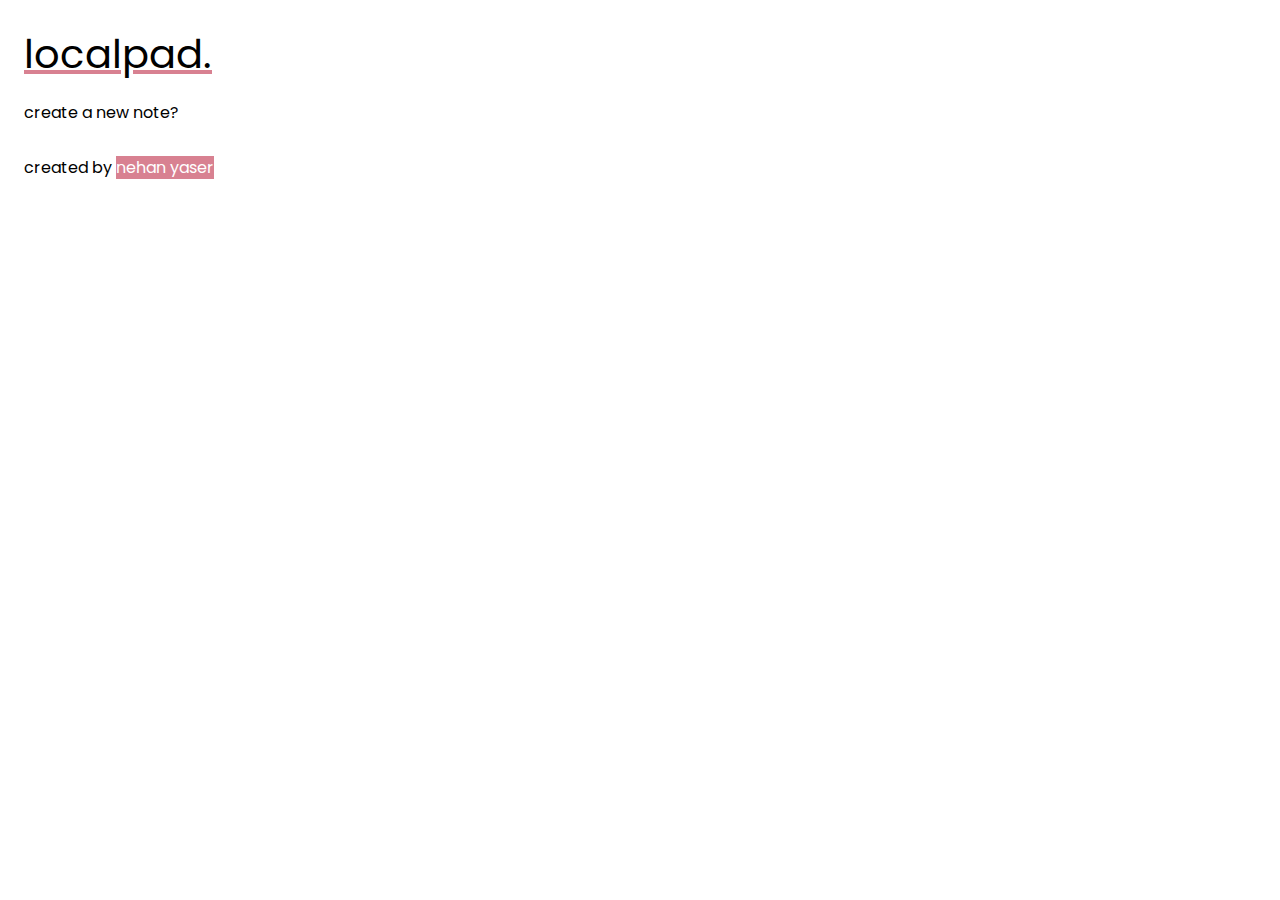
<file: index.html>
<!DOCTYPE html>
<html lang="en">

<head>
    <meta charset="UTF-8">
    <meta http-equiv="X-UA-Compatible" content="IE=edge">
    <meta name="viewport" content="width=device-width, initial-scale=1.0">
    <meta name="description" content="a decentralized note keeping app">
    <link rel="icon" type="image/x-icon" href="./icons/icon-192x192.png">
    <link rel="apple-touch-icon" href="./icons/icon-512x512.png">
    <link rel="stylesheet" href="./styles/index.css">
    <title>home</title>
    <meta name="theme-color" content="#d88191">
    <link rel='manifest' href='./manifest.json'>
    <script>
        if ('serviceWorker' in navigator) {
            navigator.serviceWorker.register('serviceWorker.js', { scope: './' })
        }
    </script>
</head>

<body>
    <header>localpad.</header>

    <a class="new-note" href="/localpad/new.html">create a <span>new note?</span></a>

    <div class="notes-preview"></div>

    <footer>created by <a href="https://instagram.com/nehan_yaser/" target="blank">nehan yaser</a></footer>

    <script src="./scripts/localdb.js"></script>
    <script src="./scripts/index.js"></script>
</body>

</html>
</file>
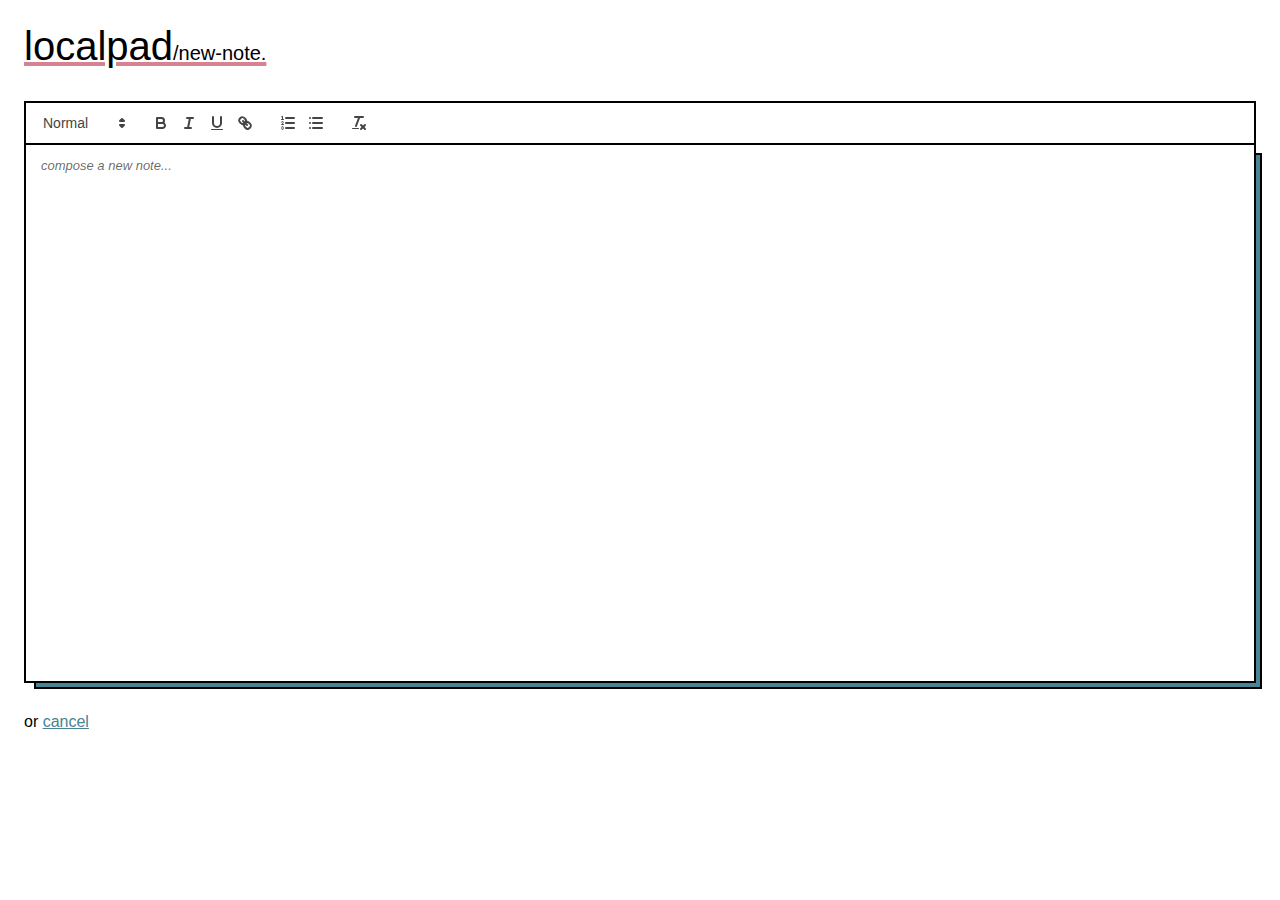
<file: new.html>
<!DOCTYPE html>
<html lang="en">

<head>
    <meta charset="UTF-8">
    <meta http-equiv="X-UA-Compatible" content="IE=edge">
    <meta name="viewport" content="width=device-width, initial-scale=1.0">
    <meta name="description" content="a decentralized note keeping app">
    <script src="./scripts/quill.min.js"></script>
    <link href="./styles/quill.snow.css" rel="stylesheet">
    <link rel="icon" type="image/x-icon" href="./icons/icon-192x192.png">
    <link rel="stylesheet" href="./styles/new.css">
    <title>new note</title>
</head>

<body>
    <header>localpad<span class="crumb">/new-note.</span>
    </header>

    <div class="container">
        <div id="editor">
        </div> <br>

        <div class="actions">
            <button class="btn" onclick="submitHandler()">submit</button> or <a href="/localpad/" class="back">cancel</a>
        </div>
    </div>

    <script>
        const quill = new Quill('#editor', {
            placeholder: 'compose a new note...',
            theme: 'snow'
        });
    </script>
    <script src="./scripts/localdb.js"></script>
    <script src="./scripts/new.js"></script>
</body>

</html>
</file>
<file: styles/index.css>
@import url("https://fonts.googleapis.com/css2?family=Poppins&display=swap");

* {
  font-family: "Poppins", sans-serif;
}

header {
  padding: 1rem;
  text-decoration: underline;
  font-size: 40px;
  text-decoration-color: #d88191;
}

.new-note {
  margin-left: 1rem;
  cursor: pointer;
  color: black;
  text-decoration: none;
}

.new-note:hover span {
  background: #d88191;
  color: white;
}

a {
  color: black;
  text-decoration: none;
}

.note-preview {
  margin: 1rem;
  padding: 10px;
  border: 2px solid black;
  position: relative;
  background-color: white;
}

.note-preview:after {
  content: "";
  position: absolute;
  background: #488494;
  border: 2px solid black;
  top: 8px;
  left: 8px;
  right: -8px;
  bottom: -8px;
  z-index: -1;
}

.note-preview:hover .title-wrapper button {
  display: block;
}

.title-wrapper {
  display: flex;
  flex-direction: row;
  justify-content: space-between;
  margin-bottom: 1rem;
}

.title-wrapper button {
  background: #d88191;
  border: 2px solid black;
  color: white;
  outline: none;
  display: none;
  cursor: pointer;
}

.title-wrapper button:hover {
  background: #ca6779;
}

.preview-title {
  margin-bottom: 2rem;
  color: white;
}


mark {
  background: #488494;
  color: white;
}

.preview-text {
  margin-bottom: 2rem;
}

.preview-text h1, .preview-text h2, .preview-text h3, .preview-text h4 {
  display: inline;
}

.preview-text p {
  margin: 2px;
}

.preview-text a {
  text-decoration: underline;
  color: #488494;
}


footer {
  margin: 30px 1rem;
}

footer a {
  background: #d88191;
  color: white;
}

@media (max-width: 380px) {
  header {
    padding: .6rem 1rem;
  }
}
</file>
<file: styles/quill.snow.css>
.ql-container {
  box-sizing: border-box;
  font-family: Helvetica, Arial, sans-serif;
  font-size: 13px;
  height: 100%;
  margin: 0px;
  position: relative;
}
.ql-container.ql-disabled .ql-tooltip {
  visibility: hidden;
}
.ql-container.ql-disabled .ql-editor ul[data-checked] > li::before {
  pointer-events: none;
}
.ql-clipboard {
  left: -100000px;
  height: 1px;
  overflow-y: hidden;
  position: absolute;
  top: 50%;
}
.ql-clipboard p {
  margin: 0;
  padding: 0;
}
.ql-editor {
  box-sizing: border-box;
  line-height: 1.42;
  height: 100%;
  outline: none;
  overflow-y: auto;
  padding: 12px 15px;
  tab-size: 4;
  -moz-tab-size: 4;
  text-align: left;
  white-space: pre-wrap;
  word-wrap: break-word;
}
.ql-editor > * {
  cursor: text;
}
.ql-editor p,
.ql-editor ol,
.ql-editor ul,
.ql-editor pre,
.ql-editor blockquote,
.ql-editor h1,
.ql-editor h2,
.ql-editor h3,
.ql-editor h4,
.ql-editor h5,
.ql-editor h6 {
  margin: 0;
  padding: 0;
  counter-reset: list-1 list-2 list-3 list-4 list-5 list-6 list-7 list-8 list-9;
}
.ql-editor ol,
.ql-editor ul {
  padding-left: 1.5em;
}
.ql-editor ol > li,
.ql-editor ul > li {
  list-style-type: none;
}
.ql-editor ul > li::before {
  content: "\2022";
}
.ql-editor ul[data-checked="true"],
.ql-editor ul[data-checked="false"] {
  pointer-events: none;
}
.ql-editor ul[data-checked="true"] > li *,
.ql-editor ul[data-checked="false"] > li * {
  pointer-events: all;
}
.ql-editor ul[data-checked="true"] > li::before,
.ql-editor ul[data-checked="false"] > li::before {
  color: #777;
  cursor: pointer;
  pointer-events: all;
}
.ql-editor ul[data-checked="true"] > li::before {
  content: "\2611";
}
.ql-editor ul[data-checked="false"] > li::before {
  content: "\2610";
}
.ql-editor li::before {
  display: inline-block;
  white-space: nowrap;
  width: 1.2em;
}
.ql-editor li:not(.ql-direction-rtl)::before {
  margin-left: -1.5em;
  margin-right: 0.3em;
  text-align: right;
}
.ql-editor li.ql-direction-rtl::before {
  margin-left: 0.3em;
  margin-right: -1.5em;
}
.ql-editor ol li:not(.ql-direction-rtl),
.ql-editor ul li:not(.ql-direction-rtl) {
  padding-left: 1.5em;
}
.ql-editor ol li.ql-direction-rtl,
.ql-editor ul li.ql-direction-rtl {
  padding-right: 1.5em;
}
.ql-editor ol li {
  counter-reset: list-1 list-2 list-3 list-4 list-5 list-6 list-7 list-8 list-9;
  counter-increment: list-0;
}
.ql-editor ol li:before {
  content: counter(list-0, decimal) ". ";
}
.ql-editor ol li.ql-indent-1 {
  counter-increment: list-1;
}
.ql-editor ol li.ql-indent-1:before {
  content: counter(list-1, lower-alpha) ". ";
}
.ql-editor ol li.ql-indent-1 {
  counter-reset: list-2 list-3 list-4 list-5 list-6 list-7 list-8 list-9;
}
.ql-editor ol li.ql-indent-2 {
  counter-increment: list-2;
}
.ql-editor ol li.ql-indent-2:before {
  content: counter(list-2, lower-roman) ". ";
}
.ql-editor ol li.ql-indent-2 {
  counter-reset: list-3 list-4 list-5 list-6 list-7 list-8 list-9;
}
.ql-editor ol li.ql-indent-3 {
  counter-increment: list-3;
}
.ql-editor ol li.ql-indent-3:before {
  content: counter(list-3, decimal) ". ";
}
.ql-editor ol li.ql-indent-3 {
  counter-reset: list-4 list-5 list-6 list-7 list-8 list-9;
}
.ql-editor ol li.ql-indent-4 {
  counter-increment: list-4;
}
.ql-editor ol li.ql-indent-4:before {
  content: counter(list-4, lower-alpha) ". ";
}
.ql-editor ol li.ql-indent-4 {
  counter-reset: list-5 list-6 list-7 list-8 list-9;
}
.ql-editor ol li.ql-indent-5 {
  counter-increment: list-5;
}
.ql-editor ol li.ql-indent-5:before {
  content: counter(list-5, lower-roman) ". ";
}
.ql-editor ol li.ql-indent-5 {
  counter-reset: list-6 list-7 list-8 list-9;
}
.ql-editor ol li.ql-indent-6 {
  counter-increment: list-6;
}
.ql-editor ol li.ql-indent-6:before {
  content: counter(list-6, decimal) ". ";
}
.ql-editor ol li.ql-indent-6 {
  counter-reset: list-7 list-8 list-9;
}
.ql-editor ol li.ql-indent-7 {
  counter-increment: list-7;
}
.ql-editor ol li.ql-indent-7:before {
  content: counter(list-7, lower-alpha) ". ";
}
.ql-editor ol li.ql-indent-7 {
  counter-reset: list-8 list-9;
}
.ql-editor ol li.ql-indent-8 {
  counter-increment: list-8;
}
.ql-editor ol li.ql-indent-8:before {
  content: counter(list-8, lower-roman) ". ";
}
.ql-editor ol li.ql-indent-8 {
  counter-reset: list-9;
}
.ql-editor ol li.ql-indent-9 {
  counter-increment: list-9;
}
.ql-editor ol li.ql-indent-9:before {
  content: counter(list-9, decimal) ". ";
}
.ql-editor .ql-indent-1:not(.ql-direction-rtl) {
  padding-left: 3em;
}
.ql-editor li.ql-indent-1:not(.ql-direction-rtl) {
  padding-left: 4.5em;
}
.ql-editor .ql-indent-1.ql-direction-rtl.ql-align-right {
  padding-right: 3em;
}
.ql-editor li.ql-indent-1.ql-direction-rtl.ql-align-right {
  padding-right: 4.5em;
}
.ql-editor .ql-indent-2:not(.ql-direction-rtl) {
  padding-left: 6em;
}
.ql-editor li.ql-indent-2:not(.ql-direction-rtl) {
  padding-left: 7.5em;
}
.ql-editor .ql-indent-2.ql-direction-rtl.ql-align-right {
  padding-right: 6em;
}
.ql-editor li.ql-indent-2.ql-direction-rtl.ql-align-right {
  padding-right: 7.5em;
}
.ql-editor .ql-indent-3:not(.ql-direction-rtl) {
  padding-left: 9em;
}
.ql-editor li.ql-indent-3:not(.ql-direction-rtl) {
  padding-left: 10.5em;
}
.ql-editor .ql-indent-3.ql-direction-rtl.ql-align-right {
  padding-right: 9em;
}
.ql-editor li.ql-indent-3.ql-direction-rtl.ql-align-right {
  padding-right: 10.5em;
}
.ql-editor .ql-indent-4:not(.ql-direction-rtl) {
  padding-left: 12em;
}
.ql-editor li.ql-indent-4:not(.ql-direction-rtl) {
  padding-left: 13.5em;
}
.ql-editor .ql-indent-4.ql-direction-rtl.ql-align-right {
  padding-right: 12em;
}
.ql-editor li.ql-indent-4.ql-direction-rtl.ql-align-right {
  padding-right: 13.5em;
}
.ql-editor .ql-indent-5:not(.ql-direction-rtl) {
  padding-left: 15em;
}
.ql-editor li.ql-indent-5:not(.ql-direction-rtl) {
  padding-left: 16.5em;
}
.ql-editor .ql-indent-5.ql-direction-rtl.ql-align-right {
  padding-right: 15em;
}
.ql-editor li.ql-indent-5.ql-direction-rtl.ql-align-right {
  padding-right: 16.5em;
}
.ql-editor .ql-indent-6:not(.ql-direction-rtl) {
  padding-left: 18em;
}
.ql-editor li.ql-indent-6:not(.ql-direction-rtl) {
  padding-left: 19.5em;
}
.ql-editor .ql-indent-6.ql-direction-rtl.ql-align-right {
  padding-right: 18em;
}
.ql-editor li.ql-indent-6.ql-direction-rtl.ql-align-right {
  padding-right: 19.5em;
}
.ql-editor .ql-indent-7:not(.ql-direction-rtl) {
  padding-left: 21em;
}
.ql-editor li.ql-indent-7:not(.ql-direction-rtl) {
  padding-left: 22.5em;
}
.ql-editor .ql-indent-7.ql-direction-rtl.ql-align-right {
  padding-right: 21em;
}
.ql-editor li.ql-indent-7.ql-direction-rtl.ql-align-right {
  padding-right: 22.5em;
}
.ql-editor .ql-indent-8:not(.ql-direction-rtl) {
  padding-left: 24em;
}
.ql-editor li.ql-indent-8:not(.ql-direction-rtl) {
  padding-left: 25.5em;
}
.ql-editor .ql-indent-8.ql-direction-rtl.ql-align-right {
  padding-right: 24em;
}
.ql-editor li.ql-indent-8.ql-direction-rtl.ql-align-right {
  padding-right: 25.5em;
}
.ql-editor .ql-indent-9:not(.ql-direction-rtl) {
  padding-left: 27em;
}
.ql-editor li.ql-indent-9:not(.ql-direction-rtl) {
  padding-left: 28.5em;
}
.ql-editor .ql-indent-9.ql-direction-rtl.ql-align-right {
  padding-right: 27em;
}
.ql-editor li.ql-indent-9.ql-direction-rtl.ql-align-right {
  padding-right: 28.5em;
}
.ql-editor .ql-video {
  display: block;
  max-width: 100%;
}
.ql-editor .ql-video.ql-align-center {
  margin: 0 auto;
}
.ql-editor .ql-video.ql-align-right {
  margin: 0 0 0 auto;
}
.ql-editor .ql-bg-black {
  background-color: #000;
}
.ql-editor .ql-bg-red {
  background-color: #e60000;
}
.ql-editor .ql-bg-orange {
  background-color: #f90;
}
.ql-editor .ql-bg-yellow {
  background-color: #ff0;
}
.ql-editor .ql-bg-green {
  background-color: #008a00;
}
.ql-editor .ql-bg-blue {
  background-color: #06c;
}
.ql-editor .ql-bg-purple {
  background-color: #93f;
}
.ql-editor .ql-color-white {
  color: #fff;
}
.ql-editor .ql-color-red {
  color: #e60000;
}
.ql-editor .ql-color-orange {
  color: #f90;
}
.ql-editor .ql-color-yellow {
  color: #ff0;
}
.ql-editor .ql-color-green {
  color: #008a00;
}
.ql-editor .ql-color-blue {
  color: #06c;
}
.ql-editor .ql-color-purple {
  color: #93f;
}
.ql-editor .ql-font-serif {
  font-family: Georgia, Times New Roman, serif;
}
.ql-editor .ql-font-monospace {
  font-family: Monaco, Courier New, monospace;
}
.ql-editor .ql-size-small {
  font-size: 0.75em;
}
.ql-editor .ql-size-large {
  font-size: 1.5em;
}
.ql-editor .ql-size-huge {
  font-size: 2.5em;
}
.ql-editor .ql-direction-rtl {
  direction: rtl;
  text-align: inherit;
}
.ql-editor .ql-align-center {
  text-align: center;
}
.ql-editor .ql-align-justify {
  text-align: justify;
}
.ql-editor .ql-align-right {
  text-align: right;
}
.ql-editor.ql-blank::before {
  color: rgba(0, 0, 0, 0.6);
  content: attr(data-placeholder);
  font-style: italic;
  left: 15px;
  pointer-events: none;
  position: absolute;
  right: 15px;
}
.ql-snow.ql-toolbar:after,
.ql-snow .ql-toolbar:after {
  clear: both;
  content: "";
  display: table;
}
.ql-snow.ql-toolbar button,
.ql-snow .ql-toolbar button {
  background: none;
  border: none;
  cursor: pointer;
  display: inline-block;
  float: left;
  height: 24px;
  padding: 3px 5px;
  width: 28px;
}
.ql-snow.ql-toolbar button svg,
.ql-snow .ql-toolbar button svg {
  float: left;
  height: 100%;
}
.ql-snow.ql-toolbar button:active:hover,
.ql-snow .ql-toolbar button:active:hover {
  outline: none;
}
.ql-snow.ql-toolbar input.ql-image[type="file"],
.ql-snow .ql-toolbar input.ql-image[type="file"] {
  display: none;
}
.ql-snow.ql-toolbar button:hover,
.ql-snow .ql-toolbar button:hover,
.ql-snow.ql-toolbar button:focus,
.ql-snow .ql-toolbar button:focus,
.ql-snow.ql-toolbar button.ql-active,
.ql-snow .ql-toolbar button.ql-active,
.ql-snow.ql-toolbar .ql-picker-label:hover,
.ql-snow .ql-toolbar .ql-picker-label:hover,
.ql-snow.ql-toolbar .ql-picker-label.ql-active,
.ql-snow .ql-toolbar .ql-picker-label.ql-active,
.ql-snow.ql-toolbar .ql-picker-item:hover,
.ql-snow .ql-toolbar .ql-picker-item:hover,
.ql-snow.ql-toolbar .ql-picker-item.ql-selected,
.ql-snow .ql-toolbar .ql-picker-item.ql-selected {
  color: #06c;
}
.ql-snow.ql-toolbar button:hover .ql-fill,
.ql-snow .ql-toolbar button:hover .ql-fill,
.ql-snow.ql-toolbar button:focus .ql-fill,
.ql-snow .ql-toolbar button:focus .ql-fill,
.ql-snow.ql-toolbar button.ql-active .ql-fill,
.ql-snow .ql-toolbar button.ql-active .ql-fill,
.ql-snow.ql-toolbar .ql-picker-label:hover .ql-fill,
.ql-snow .ql-toolbar .ql-picker-label:hover .ql-fill,
.ql-snow.ql-toolbar .ql-picker-label.ql-active .ql-fill,
.ql-snow .ql-toolbar .ql-picker-label.ql-active .ql-fill,
.ql-snow.ql-toolbar .ql-picker-item:hover .ql-fill,
.ql-snow .ql-toolbar .ql-picker-item:hover .ql-fill,
.ql-snow.ql-toolbar .ql-picker-item.ql-selected .ql-fill,
.ql-snow .ql-toolbar .ql-picker-item.ql-selected .ql-fill,
.ql-snow.ql-toolbar button:hover .ql-stroke.ql-fill,
.ql-snow .ql-toolbar button:hover .ql-stroke.ql-fill,
.ql-snow.ql-toolbar button:focus .ql-stroke.ql-fill,
.ql-snow .ql-toolbar button:focus .ql-stroke.ql-fill,
.ql-snow.ql-toolbar button.ql-active .ql-stroke.ql-fill,
.ql-snow .ql-toolbar button.ql-active .ql-stroke.ql-fill,
.ql-snow.ql-toolbar .ql-picker-label:hover .ql-stroke.ql-fill,
.ql-snow .ql-toolbar .ql-picker-label:hover .ql-stroke.ql-fill,
.ql-snow.ql-toolbar .ql-picker-label.ql-active .ql-stroke.ql-fill,
.ql-snow .ql-toolbar .ql-picker-label.ql-active .ql-stroke.ql-fill,
.ql-snow.ql-toolbar .ql-picker-item:hover .ql-stroke.ql-fill,
.ql-snow .ql-toolbar .ql-picker-item:hover .ql-stroke.ql-fill,
.ql-snow.ql-toolbar .ql-picker-item.ql-selected .ql-stroke.ql-fill,
.ql-snow .ql-toolbar .ql-picker-item.ql-selected .ql-stroke.ql-fill {
  fill: #06c;
}
.ql-snow.ql-toolbar button:hover .ql-stroke,
.ql-snow .ql-toolbar button:hover .ql-stroke,
.ql-snow.ql-toolbar button:focus .ql-stroke,
.ql-snow .ql-toolbar button:focus .ql-stroke,
.ql-snow.ql-toolbar button.ql-active .ql-stroke,
.ql-snow .ql-toolbar button.ql-active .ql-stroke,
.ql-snow.ql-toolbar .ql-picker-label:hover .ql-stroke,
.ql-snow .ql-toolbar .ql-picker-label:hover .ql-stroke,
.ql-snow.ql-toolbar .ql-picker-label.ql-active .ql-stroke,
.ql-snow .ql-toolbar .ql-picker-label.ql-active .ql-stroke,
.ql-snow.ql-toolbar .ql-picker-item:hover .ql-stroke,
.ql-snow .ql-toolbar .ql-picker-item:hover .ql-stroke,
.ql-snow.ql-toolbar .ql-picker-item.ql-selected .ql-stroke,
.ql-snow .ql-toolbar .ql-picker-item.ql-selected .ql-stroke,
.ql-snow.ql-toolbar button:hover .ql-stroke-miter,
.ql-snow .ql-toolbar button:hover .ql-stroke-miter,
.ql-snow.ql-toolbar button:focus .ql-stroke-miter,
.ql-snow .ql-toolbar button:focus .ql-stroke-miter,
.ql-snow.ql-toolbar button.ql-active .ql-stroke-miter,
.ql-snow .ql-toolbar button.ql-active .ql-stroke-miter,
.ql-snow.ql-toolbar .ql-picker-label:hover .ql-stroke-miter,
.ql-snow .ql-toolbar .ql-picker-label:hover .ql-stroke-miter,
.ql-snow.ql-toolbar .ql-picker-label.ql-active .ql-stroke-miter,
.ql-snow .ql-toolbar .ql-picker-label.ql-active .ql-stroke-miter,
.ql-snow.ql-toolbar .ql-picker-item:hover .ql-stroke-miter,
.ql-snow .ql-toolbar .ql-picker-item:hover .ql-stroke-miter,
.ql-snow.ql-toolbar .ql-picker-item.ql-selected .ql-stroke-miter,
.ql-snow .ql-toolbar .ql-picker-item.ql-selected .ql-stroke-miter {
  stroke: #06c;
}
@media (pointer: coarse) {
  .ql-snow.ql-toolbar button:hover:not(.ql-active),
  .ql-snow .ql-toolbar button:hover:not(.ql-active) {
    color: #444;
  }
  .ql-snow.ql-toolbar button:hover:not(.ql-active) .ql-fill,
  .ql-snow .ql-toolbar button:hover:not(.ql-active) .ql-fill,
  .ql-snow.ql-toolbar button:hover:not(.ql-active) .ql-stroke.ql-fill,
  .ql-snow .ql-toolbar button:hover:not(.ql-active) .ql-stroke.ql-fill {
    fill: #444;
  }
  .ql-snow.ql-toolbar button:hover:not(.ql-active) .ql-stroke,
  .ql-snow .ql-toolbar button:hover:not(.ql-active) .ql-stroke,
  .ql-snow.ql-toolbar button:hover:not(.ql-active) .ql-stroke-miter,
  .ql-snow .ql-toolbar button:hover:not(.ql-active) .ql-stroke-miter {
    stroke: #444;
  }
}
.ql-snow {
  box-sizing: border-box;
}
.ql-snow * {
  box-sizing: border-box;
}
.ql-snow .ql-hidden {
  display: none;
}
.ql-snow .ql-out-bottom,
.ql-snow .ql-out-top {
  visibility: hidden;
}
.ql-snow .ql-tooltip {
  position: absolute;
  transform: translateY(10px);
}
.ql-snow .ql-tooltip a {
  cursor: pointer;
  text-decoration: none;
}
.ql-snow .ql-tooltip.ql-flip {
  transform: translateY(-10px);
}
.ql-snow .ql-formats {
  display: inline-block;
  vertical-align: middle;
}
.ql-snow .ql-formats:after {
  clear: both;
  content: "";
  display: table;
}
.ql-snow .ql-stroke {
  fill: none;
  stroke: #444;
  stroke-linecap: round;
  stroke-linejoin: round;
  stroke-width: 2;
}
.ql-snow .ql-stroke-miter {
  fill: none;
  stroke: #444;
  stroke-miterlimit: 10;
  stroke-width: 2;
}
.ql-snow .ql-fill,
.ql-snow .ql-stroke.ql-fill {
  fill: #444;
}
.ql-snow .ql-empty {
  fill: none;
}
.ql-snow .ql-even {
  fill-rule: evenodd;
}
.ql-snow .ql-thin,
.ql-snow .ql-stroke.ql-thin {
  stroke-width: 1;
}
.ql-snow .ql-transparent {
  opacity: 0.4;
}
.ql-snow .ql-direction svg:last-child {
  display: none;
}
.ql-snow .ql-direction.ql-active svg:last-child {
  display: inline;
}
.ql-snow .ql-direction.ql-active svg:first-child {
  display: none;
}
.ql-snow .ql-editor h1 {
  font-size: 2em;
}
.ql-snow .ql-editor h2 {
  font-size: 1.5em;
}
.ql-snow .ql-editor h3 {
  font-size: 1.17em;
}
.ql-snow .ql-editor h4 {
  font-size: 1em;
}
.ql-snow .ql-editor h5 {
  font-size: 0.83em;
}
.ql-snow .ql-editor h6 {
  font-size: 0.67em;
}
.ql-snow .ql-editor a {
  text-decoration: underline;
}
.ql-snow .ql-editor blockquote {
  border-left: 4px solid #ccc;
  margin-bottom: 5px;
  margin-top: 5px;
  padding-left: 16px;
}
.ql-snow .ql-editor code,
.ql-snow .ql-editor pre {
  background-color: #f0f0f0;
  border-radius: 3px;
}
.ql-snow .ql-editor pre {
  white-space: pre-wrap;
  margin-bottom: 5px;
  margin-top: 5px;
  padding: 5px 10px;
}
.ql-snow .ql-editor code {
  font-size: 85%;
  padding: 2px 4px;
}
.ql-snow .ql-editor pre.ql-syntax {
  background-color: #23241f;
  color: #f8f8f2;
  overflow: visible;
}
.ql-snow .ql-editor img {
  max-width: 100%;
}
.ql-snow .ql-picker {
  color: #444;
  display: inline-block;
  float: left;
  font-size: 14px;
  font-weight: 500;
  height: 24px;
  position: relative;
  vertical-align: middle;
}
.ql-snow .ql-picker-label {
  cursor: pointer;
  display: inline-block;
  height: 100%;
  padding-left: 8px;
  padding-right: 2px;
  position: relative;
  width: 100%;
}
.ql-snow .ql-picker-label::before {
  display: inline-block;
  line-height: 22px;
}
.ql-snow .ql-picker-options {
  background-color: #fff;
  display: none;
  min-width: 100%;
  padding: 4px 8px;
  position: absolute;
  white-space: nowrap;
}
.ql-snow .ql-picker-options .ql-picker-item {
  cursor: pointer;
  display: block;
  padding-bottom: 5px;
  padding-top: 5px;
}
.ql-snow .ql-picker.ql-expanded .ql-picker-label {
  color: #ccc;
  z-index: 2;
}
.ql-snow .ql-picker.ql-expanded .ql-picker-label .ql-fill {
  fill: #ccc;
}
.ql-snow .ql-picker.ql-expanded .ql-picker-label .ql-stroke {
  stroke: #ccc;
}
.ql-snow .ql-picker.ql-expanded .ql-picker-options {
  display: block;
  margin-top: -1px;
  top: 100%;
  z-index: 1;
}
.ql-snow .ql-color-picker,
.ql-snow .ql-icon-picker {
  width: 28px;
}
.ql-snow .ql-color-picker .ql-picker-label,
.ql-snow .ql-icon-picker .ql-picker-label {
  padding: 2px 4px;
}
.ql-snow .ql-color-picker .ql-picker-label svg,
.ql-snow .ql-icon-picker .ql-picker-label svg {
  right: 4px;
}
.ql-snow .ql-icon-picker .ql-picker-options {
  padding: 4px 0px;
}
.ql-snow .ql-icon-picker .ql-picker-item {
  height: 24px;
  width: 24px;
  padding: 2px 4px;
}
.ql-snow .ql-color-picker .ql-picker-options {
  padding: 3px 5px;
  width: 152px;
}
.ql-snow .ql-color-picker .ql-picker-item {
  border: 1px solid transparent;
  float: left;
  height: 16px;
  margin: 2px;
  padding: 0px;
  width: 16px;
}
.ql-snow .ql-picker:not(.ql-color-picker):not(.ql-icon-picker) svg {
  position: absolute;
  margin-top: -9px;
  right: 0;
  top: 50%;
  width: 18px;
}
.ql-snow
  .ql-picker.ql-header
  .ql-picker-label[data-label]:not([data-label=""])::before,
.ql-snow
  .ql-picker.ql-font
  .ql-picker-label[data-label]:not([data-label=""])::before,
.ql-snow
  .ql-picker.ql-size
  .ql-picker-label[data-label]:not([data-label=""])::before,
.ql-snow
  .ql-picker.ql-header
  .ql-picker-item[data-label]:not([data-label=""])::before,
.ql-snow
  .ql-picker.ql-font
  .ql-picker-item[data-label]:not([data-label=""])::before,
.ql-snow
  .ql-picker.ql-size
  .ql-picker-item[data-label]:not([data-label=""])::before {
  content: attr(data-label);
}
.ql-snow .ql-picker.ql-header {
  width: 98px;
}
.ql-snow .ql-picker.ql-header .ql-picker-label::before,
.ql-snow .ql-picker.ql-header .ql-picker-item::before {
  content: "Normal";
}
.ql-snow .ql-picker.ql-header .ql-picker-label[data-value="1"]::before,
.ql-snow .ql-picker.ql-header .ql-picker-item[data-value="1"]::before {
  content: "Heading 1";
}
.ql-snow .ql-picker.ql-header .ql-picker-label[data-value="2"]::before,
.ql-snow .ql-picker.ql-header .ql-picker-item[data-value="2"]::before {
  content: "Heading 2";
}
.ql-snow .ql-picker.ql-header .ql-picker-label[data-value="3"]::before,
.ql-snow .ql-picker.ql-header .ql-picker-item[data-value="3"]::before {
  content: "Heading 3";
}
.ql-snow .ql-picker.ql-header .ql-picker-label[data-value="4"]::before,
.ql-snow .ql-picker.ql-header .ql-picker-item[data-value="4"]::before {
  content: "Heading 4";
}
.ql-snow .ql-picker.ql-header .ql-picker-label[data-value="5"]::before,
.ql-snow .ql-picker.ql-header .ql-picker-item[data-value="5"]::before {
  content: "Heading 5";
}
.ql-snow .ql-picker.ql-header .ql-picker-label[data-value="6"]::before,
.ql-snow .ql-picker.ql-header .ql-picker-item[data-value="6"]::before {
  content: "Heading 6";
}
.ql-snow .ql-picker.ql-header .ql-picker-item[data-value="1"]::before {
  font-size: 2em;
}
.ql-snow .ql-picker.ql-header .ql-picker-item[data-value="2"]::before {
  font-size: 1.5em;
}
.ql-snow .ql-picker.ql-header .ql-picker-item[data-value="3"]::before {
  font-size: 1.17em;
}
.ql-snow .ql-picker.ql-header .ql-picker-item[data-value="4"]::before {
  font-size: 1em;
}
.ql-snow .ql-picker.ql-header .ql-picker-item[data-value="5"]::before {
  font-size: 0.83em;
}
.ql-snow .ql-picker.ql-header .ql-picker-item[data-value="6"]::before {
  font-size: 0.67em;
}
.ql-snow .ql-picker.ql-font {
  width: 108px;
}
.ql-snow .ql-picker.ql-font .ql-picker-label::before,
.ql-snow .ql-picker.ql-font .ql-picker-item::before {
  content: "Sans Serif";
}
.ql-snow .ql-picker.ql-font .ql-picker-label[data-value="serif"]::before,
.ql-snow .ql-picker.ql-font .ql-picker-item[data-value="serif"]::before {
  content: "Serif";
}
.ql-snow .ql-picker.ql-font .ql-picker-label[data-value="monospace"]::before,
.ql-snow .ql-picker.ql-font .ql-picker-item[data-value="monospace"]::before {
  content: "Monospace";
}
.ql-snow .ql-picker.ql-font .ql-picker-item[data-value="serif"]::before {
  font-family: Georgia, Times New Roman, serif;
}
.ql-snow .ql-picker.ql-font .ql-picker-item[data-value="monospace"]::before {
  font-family: Monaco, Courier New, monospace;
}
.ql-snow .ql-picker.ql-size {
  width: 98px;
}
.ql-snow .ql-picker.ql-size .ql-picker-label::before,
.ql-snow .ql-picker.ql-size .ql-picker-item::before {
  content: "Normal";
}
.ql-snow .ql-picker.ql-size .ql-picker-label[data-value="small"]::before,
.ql-snow .ql-picker.ql-size .ql-picker-item[data-value="small"]::before {
  content: "Small";
}
.ql-snow .ql-picker.ql-size .ql-picker-label[data-value="large"]::before,
.ql-snow .ql-picker.ql-size .ql-picker-item[data-value="large"]::before {
  content: "Large";
}
.ql-snow .ql-picker.ql-size .ql-picker-label[data-value="huge"]::before,
.ql-snow .ql-picker.ql-size .ql-picker-item[data-value="huge"]::before {
  content: "Huge";
}
.ql-snow .ql-picker.ql-size .ql-picker-item[data-value="small"]::before {
  font-size: 10px;
}
.ql-snow .ql-picker.ql-size .ql-picker-item[data-value="large"]::before {
  font-size: 18px;
}
.ql-snow .ql-picker.ql-size .ql-picker-item[data-value="huge"]::before {
  font-size: 32px;
}
.ql-snow .ql-color-picker.ql-background .ql-picker-item {
  background-color: #fff;
}
.ql-snow .ql-color-picker.ql-color .ql-picker-item {
  background-color: #000;
}
.ql-toolbar.ql-snow {
  border: 2px solid black;
  border-bottom: 0;
  box-sizing: border-box;
  font-family: "Helvetica Neue", "Helvetica", "Arial", sans-serif;
  padding: 8px;
}
.ql-toolbar.ql-snow .ql-formats {
  margin-right: 15px;
}
.ql-toolbar.ql-snow .ql-picker-label {
  border: 1px solid transparent;
}
.ql-toolbar.ql-snow .ql-picker-options {
  border: 1px solid transparent;
  box-shadow: rgba(0, 0, 0, 0.2) 0 2px 8px;
}
.ql-toolbar.ql-snow .ql-picker.ql-expanded .ql-picker-label {
  border-color: #ccc;
}
.ql-toolbar.ql-snow .ql-picker.ql-expanded .ql-picker-options {
  border-color: #ccc;
}
.ql-toolbar.ql-snow .ql-color-picker .ql-picker-item.ql-selected,
.ql-toolbar.ql-snow .ql-color-picker .ql-picker-item:hover {
  border-color: #000;
}
.ql-toolbar.ql-snow + .ql-container.ql-snow {
  border-top: 0px;
}
.ql-snow .ql-tooltip {
  background-color: #fff;
  border: 1px solid #ccc;
  box-shadow: 0px 0px 5px #ddd;
  color: #444;
  padding: 5px 12px;
  white-space: nowrap;
}
.ql-snow .ql-tooltip::before {
  content: "Visit URL:";
  line-height: 26px;
  margin-right: 8px;
}
.ql-snow .ql-tooltip input[type="text"] {
  display: none;
  border: 1px solid #ccc;
  font-size: 13px;
  height: 26px;
  margin: 0px;
  padding: 3px 5px;
  width: 170px;
}
.ql-snow .ql-tooltip a.ql-preview {
  display: inline-block;
  max-width: 200px;
  overflow-x: hidden;
  text-overflow: ellipsis;
  vertical-align: top;
}
.ql-snow .ql-tooltip a.ql-action::after {
  border-right: 1px solid #ccc;
  content: "Edit";
  margin-left: 16px;
  padding-right: 8px;
}
.ql-snow .ql-tooltip a.ql-remove::before {
  content: "Remove";
  margin-left: 8px;
}
.ql-snow .ql-tooltip a {
  line-height: 26px;
}
.ql-snow .ql-tooltip.ql-editing a.ql-preview,
.ql-snow .ql-tooltip.ql-editing a.ql-remove {
  display: none;
}
.ql-snow .ql-tooltip.ql-editing input[type="text"] {
  display: inline-block;
}
.ql-snow .ql-tooltip.ql-editing a.ql-action::after {
  border-right: 0px;
  content: "Save";
  padding-right: 0px;
}
.ql-snow .ql-tooltip[data-mode="link"]::before {
  content: "Enter link:";
}
.ql-snow .ql-tooltip[data-mode="formula"]::before {
  content: "Enter formula:";
}
.ql-snow .ql-tooltip[data-mode="video"]::before {
  content: "Enter video:";
}
.ql-snow a {
  color: #06c;
}
.ql-container.ql-snow {
  border: 1px solid #ccc;
}
</file>
<file: styles/new.css>
@import url("https://fonts.googleapis.com/css2?family=Poppins&display=swap");

* {
  font-family: "Poppins", sans-serif;
}

header {
  padding: 1rem;
  text-decoration: underline;
  font-size: 40px;
  text-decoration-color: #d88191;
}

.crumb {
  font-size: 20px;
}

.container {
  padding: 1rem;
}

.title {
  margin: 0.5rem 0;
  font-size: 20px;
  border: none;
  border-bottom: 2px solid #488494;
  outline: none;
}

#editor {
  height: 60vh;
  color: #488494;
  position: relative;
  background: white;
  border: 2px solid black;
}

#editor:after {
  content: "";
  position: absolute;
  background: #488494;
  border: 2px solid black;
  top: 8px;
  left: 8px;
  right: -8px;
  bottom: -8px;
  z-index: -1;
}

.actions {
  margin-top: 12px;
}

.btn {
  border: 2px solid black;
  background: #d88191;
  color: white;
  cursor: pointer;
  outline: none;
  display: none;
}

.back {
  color: #488494;
}

@media (max-width: 380px) {
  header {
    padding: .6rem 1rem;
  }
}

@media (max-width: 340px) {
  header {
    font-size: 30px;
  }
}

@media (max-width: 295px) {
  header {
    font-size: 25px;
  }
}
</file>
